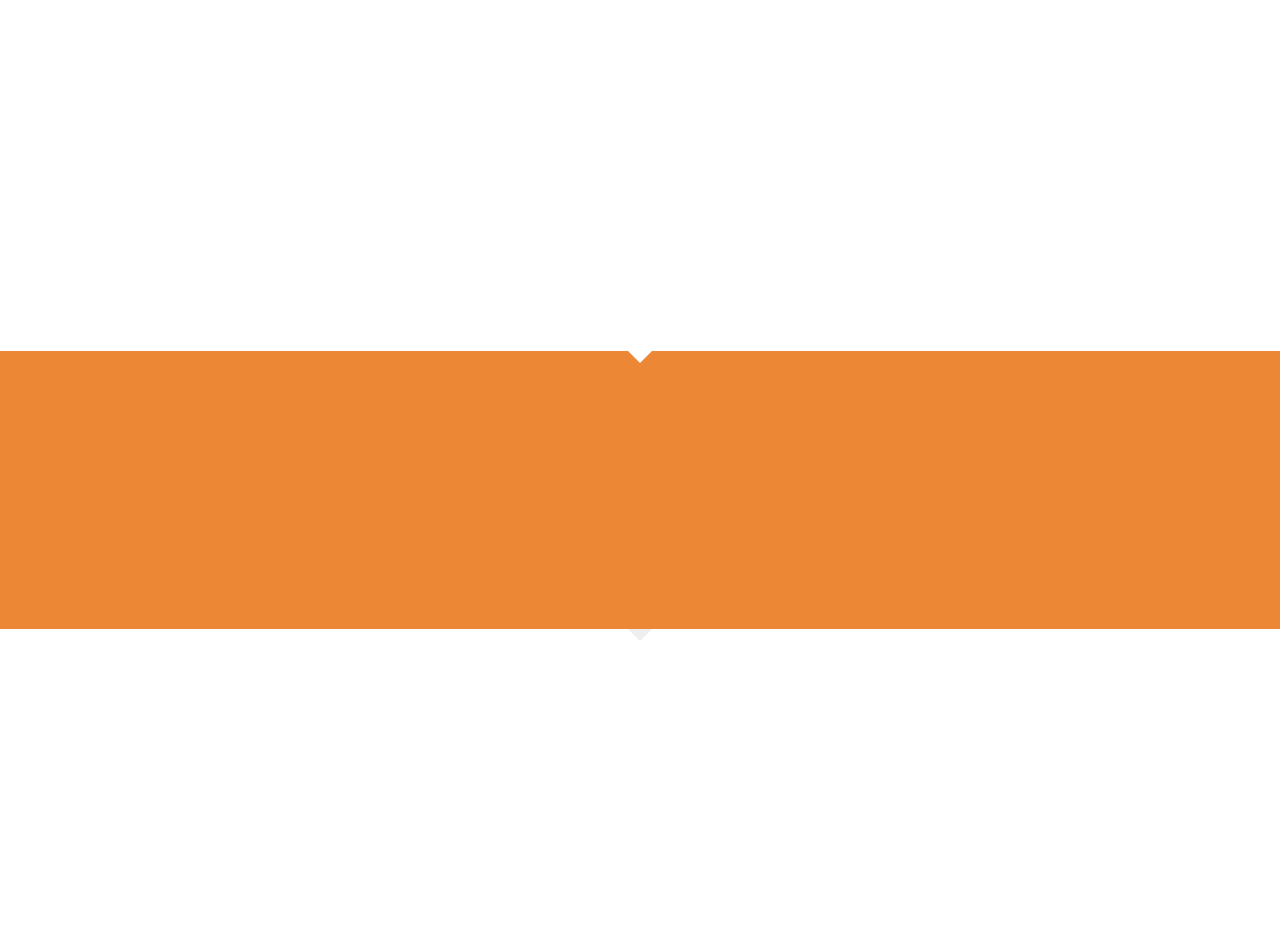
<file: public/index.html>
<!DOCTYPE html>
<html lang="en">
<head>
<!-- Website Template designed by www.downloadwebsitetemplates.co.uk -->
<meta charset="utf-8">
<title>Punk Shiba | PUNKS</title>
<meta name="description" content="Most affordable, usable & exchangeable decentralized #MEME token.">
<meta name="keywords" content="punks, punk shiba, shiba inu, shiba token, shib token, meme token">
<meta content="width=device-width, initial-scale=1, maximum-scale=1, user-scalable=no" name="viewport">
<link rel="apple-touch-icon-precomposed" sizes="144x144" href="images/ico/apple-touch-icon-144.png">
<link rel="apple-touch-icon-precomposed" sizes="114x114" href="images/ico/apple-touch-icon-114.png">
<link rel="apple-touch-icon-precomposed" sizes="72x72" href="images/ico/apple-touch-icon-72.png">
<link rel="apple-touch-icon-precomposed" href="images/ico/apple-touch-icon-57.png">
<link rel="shortcut icon" href="images/ico/favicon.png">
<!-- Global site tag (gtag.js) - Google Analytics -->
<script async src="https://www.googletagmanager.com/gtag/js?id=G-4J191W1Y4R"></script>
<script>
  window.dataLayer = window.dataLayer || [];
  function gtag(){dataLayer.push(arguments);}
  gtag('js', new Date());

  gtag('config', 'G-4J191W1Y4R');
</script>

<!-- Global site tag (gtag.js) - Google Analytics -->
<script async src="https://www.googletagmanager.com/gtag/js?id=UA-213563518-1"></script>
<script>
  window.dataLayer = window.dataLayer || [];
  function gtag(){dataLayer.push(arguments);}
  gtag('js', new Date());

  gtag('config', 'UA-213563518-1');
</script>

<link rel="stylesheet" href="css/style.css">
<script src="js/jquery.js"></script>
<script src="js/countdown.js"></script>
<script src="js/owlcarousel.js"></script>
<script src="js/uikit.scrollspy.js"></script>
<script src="js/scripts.js"></script>

</head>
<body id="backtotop">

<div class="fullwidth clearfix">
	<div id="topcontainer" class="bodycontainer clearfix" data-uk-scrollspy="{cls:'uk-animation-fade', delay: 300, repeat: true}">
		
		<p><span><img src="images/ico/logo.png" /></span></p>
		<h1><span>We are getting ready</span></h1>
		<p>It's almost done... </p>
		
	</div>
</div>

<div class="arrow-separator arrow-white"></div>

<div class="fullwidth colour1 clearfix">
	<div id="countdown" class="bodycontainer clearfix" data-uk-scrollspy="{cls:'uk-animation-fade', delay: 300, repeat: true}">

		<div id="countdowncont" class="clearfix">
			<ul id="countscript">
				<li>
					<span class="days">00</span>
					<p>Days</p>
				</li>
				<li>
					<span class="hours">00</span>
					<p>Hours</p>
				</li>
				<li class="clearbox">
					<span class="minutes">00</span>
					<p>Minutes</p>
				</li>
				<li>
					<span class="seconds">00</span>
					<p>Seconds</p>
				</li>
			</ul>
		</div>
	
	</div>
</div>



<div class="arrow-separator arrow-grey"></div>

<div class="fullwidth clearfix">
	<div id="footercont" class="bodycontainer clearfix" data-uk-scrollspy="{cls:'uk-animation-fade', delay: 300, repeat: true}">

		<p class="backtotop"><a title="" href="#backtotop"><span class="fa fa-angle-double-up"></span></a></p>
		<div id="socialmedia" class="clearfix">
			
                              <ul>
                                <li> <a href="https://t.me/punkshibaen" target="_blank"> <img src="images/social/telegram-64.png" /> </a> </li>
                                <li> <a href="https://twitter.com/punkshibaEN" target="_blank"> <img src="images/social/twitter-64.png" /> </a> </li>
                                <li> <a href="https://github.com/punkshiba" target="_blank"> <img src="images/social/github-64.png" /> </a> </li>
                              </ul>
                          
		</div>
	
	</div>
</div>
   
</body>
</html>
</file>
<file: public/css/style.css>
/* ==================================================
   CSS Imports
================================================== */

@import url("reset.css");
@import url("owlcarousel.css");
@import url("uikit.scrollspy.css");

/* ==================================================
   Icon Fonts
================================================== */

@import url("fonts/fontawesome/font-awesome.css");

/* ==================================================
   Google Fonts
================================================== */

@import url("http://fonts.googleapis.com/css?family=Source+Sans+Pro:300,300italic,400,400italic,600,600italic,700,700italic,900,900italic");

/* ==================================================
   Global Styles
================================================== */

*
{
	-webkit-box-sizing: border-box;
	-moz-box-sizing: border-box;
	box-sizing: border-box;
}

html
{
	height: 100%;
	overflow: auto;
	
	-webkit-font-smoothing: antialiased;
	-webkit-text-size-adjust: 100%;
	-ms-text-size-adjust: 100%;
}

body
{
	font-family: "Source Sans Pro", Arial, Helvetica, sans-serif;
	font-size: 20px;
	line-height: 32px;
	font-weight: 300;
	color: #999;
	background: #FFF;
	
	text-rendering: optimizeLegibility;
	vertical-align: baseline;
}

::selection
{
	background: #149077;
	color: #FFF;
}

::-moz-selection
{
	background: #149077;
	color: #FFF;
}

a
{
	color: #16A085;
	text-decoration: none;
}

	a:hover
	{
		color: #444;
	}

/* ==================================================
   Default Typography
================================================== */

p
{
	margin: 0 0 20px 0;
}

strong
{
	font-weight: 600;
}

em
{
	font-style: italic;
}

h1, h2, h3
{
	font-size: 60px;
	line-height: 60px;
	margin: 0 0 20px 0;
	letter-spacing: -1px;
	font-weight: 300;
	text-transform: uppercase;
}

	h2
	{
		font-size: 38px;
		line-height: 38px;
	}
		
	h3
	{
		font-size: 32px;
		line-height: 32px;
	}

/* ==================================================
   Background Colours
================================================== */

.colour1
{
	background: #EB8735;
}

.colour2
{
	background: #1ABC9C;
}

.colour3
{
	background: #EEE;
}


/* ==================================================
   Separator Arrows
================================================== */

.arrow-separator
{
	position: relative;
}

	.arrow-separator:after
	{
		top: 100%;
		border: solid transparent;
		content: " ";
		height: 0;
		width: 0;
		position: absolute;
		pointer-events: none;
		border-width: 12px;
		left: 50%;
		margin-left: -12px;
		z-index: 11;
	}
	
		.arrow-white:after
		{
			border-color: #FFF rgba(255,255,255,0) rgba(255,255,255,0) rgba(255,255,255,0); /** Using RGB to remove dark line in Firefox **/
		}
		
		.arrow-theme:after
		{
			border-color: #16A085 rgba(22,160,133,0) rgba(22,160,133,0) rgba(22,160,133,0);
		}
		
		.arrow-themelight:after
		{
			border-color: #1ABC9C rgba(26,188,156,0) rgba(26,188,156,0) rgba(26,188,156,0);
		}

		.arrow-grey:after
		{
			border-color: #EEE rgba(238,238,238,0) rgba(238,238,238,0) rgba(238,238,238,0);
		}

/* ==================================================
   General Layout Styles
================================================== */

.fullwidth
{
	width: 100%;
	padding: 60px 30px;
	min-width: 280px;
}

	.fullwidth .bodycontainer
	{
		margin: 0 auto;
		width: 100%;
		max-width: 1000px;
		text-align: center;
	}
	
#topcontainer
{

}

	#topcontainer h1
	{
		padding: 6px 0 10px 0;
		margin-bottom: 0;
		letter-spacing: -1.5px;
		color: #444;
		font-weight: 400;
	}
	
		#topcontainer h1 span
		{
			font-size: 70px;
			line-height: 70px;
			letter-spacing: -1.4px;
			font-weight: 300;
		}

	#topcontainer p
	{
		margin-bottom: 0;
		color: #999;
	}

	#topcontainer p span
	{
		font-size: 90px;
		line-height: 90px;
		color: #1abc9c;
	}
	
#countdown
{
	color: #FFF;
}

	#countdown #countdowncont
	{
		width: 100%;
		max-width: 700px;
		margin: 0 auto;
	}

		#countdown #countdowncont ul#countscript li
		{
			float: left;
			width: 25%;
			padding: 30px 0;
			margin: 0;
			list-style-type: none;
		}

			#countdown #countdowncont ul#countscript li span
			{
				font-size: 80px;
				line-height: 80px;
				font-weight: 300;
				color: #FFF;
			}

			#countdown #countdowncont ul#countscript li p
			{
				color: rgba(255, 255, 255, 0.6);
				font-weight: 300;
				text-transform: uppercase;
				font-size: 18px;
				line-height: 18px;
				margin: 0;
			}
		
#maincont
{
	color: #FFF;
}

	#maincont a
	{
		color: #FFF;
		opacity: 0.6;
	}
	
		#maincont a:hover
		{
			opacity: 1;
		}
	
	#maincont #signupform
	{
		margin: 0 auto 20px auto;
		width: 80%;
	}

		.sb-search
		{
			position: relative;
			width: 100%;
			min-width: 50px;
			height: 50px;
			overflow: hidden;
		}

			.sb-search .sb-search-input
			{
				position: absolute;
				top: 0;
				right: 0;
				border: none;
				outline: none;
				background: #FFF;
				border: 0;
				width: 100%;
				height: 50px;
				margin: 0;
				z-index: 10;
				padding: 0 65px 0 15px;
				font-family: inherit;
				font-size: 20px;
				color: #333;
				
				-webkit-border-radius: 0px;
				-moz-border-radius: 0px;
				border-radius: 0px;
				
				-webkit-appearance: none;
			}

		button.formbutton, .sb-search-submit 
		{
			width: 60px;
			height: 60px;
			display: block;
			position: absolute;
			right: 0;
			top: 0;
			padding: 0;
			margin: 0;
			text-align: center;
			cursor: pointer;
		}

			.sb-search-submit
			{
				background: #FFF; /* IE needs this */
				-ms-filter: "progid:DXImageTransform.Microsoft.Alpha(Opacity=0)"; /* IE 8 */
				filter: alpha(opacity=0); /* IE 5-7 */
				opacity: 0;
				color: transparent;
				border: none;
				outline: none;
				z-index: -1;
			}
			
			button.formbutton
			{
				color: #FFF;
				background: #16A085;
				z-index: 90;
				border: 0;
				height: 50px;
			}
			
			button.formbutton span
			{
				font-size: 19px;
			}
			
				button.formbutton:hover
				{
					background: #149077;
				}
			
#quotecont
{
	padding: 30px 0;
}

	#quotecont .owl-theme .owl-controls .owl-page span
	{
		background: #CCC;
	}
	
		#quotecont .owl-theme .owl-controls .owl-page.active span,
		#quotecont .owl-theme .owl-controls.clickable .owl-page:hover span
		{
			background: #1ABC9C;
		}

#footercont
{
	position: relative;
	font-size: 18px;
}

	#footercont #socialmedia ul
	{
		margin: 0 0 30px 0;
	}

	#footercont #socialmedia ul li
	{
		display: inline-block;
		list-style-type: none;
		margin: 0 10px;
	}

		#footercont #socialmedia ul li a
		{
			font-size: 36px;
			color: #999;
		}
		
			#footercont #socialmedia ul li a:hover
			{
				color: #1ABC9C;
			}
			
	#footercont p.backtotop
	{
		margin: 0 0 40px 0;
	}

		#footercont p.backtotop a
		{
			position: relative;
			display: inline-block;
			background: #EEE;
			font-size: 32px;
			line-height: 32px;
			color: #999;
			padding: 5px 12px;
			
			-webkit-border-radius: 4px;
			-moz-border-radius: 4px;
			border-radius: 4px;
		}
		
			#footercont p.backtotop a:hover
			{
				background-color: #1ABC9C;
				color: #FFF;
				text-decoration: none;
			}
			
				#footercont p.backtotop a:active
				{
					top: 2px;
				}

/* ==================================================
   Responsive Media Queries - Tablets
================================================== */

@media screen and (max-width: 768px)
{

	body
	{
		font-size: 23px;
		line-height: 29px;
	}
	
	#topcontainer h1
	{
		font-size: 54px;
		line-height: 54px;
		letter-spacing: -1.2px;
	}

		#topcontainer h1 span
		{
			font-size: 70px;
			line-height: 70px;
		}
	
	#countdown #countdowncont
	{
		max-width: 400px;
	}
	
		#countdown #countdowncont ul#countscript li
		{
			width: 50%;
			padding: 10px 0;
		}
		
			#countdown #countdowncont ul#countscript li span
			{
				font-size: 70px;
				line-height: 70px;
			}
			
	#quotecont
	{
		padding: 15px 0;
	}
		
	#footercont
	{
		font-size: 19px;
	}
		
		#footercont #footerleft
		{
			float: none;
			padding: 30px 0;
			text-align: center;
		}
		
			#footercont #socialmedia ul li a
			{
				font-size: 32px;
			}
		
		#footercont #footerright
		{
			float: none;
		}
	
}

/* ==================================================
   Responsive Media Queries - Mobiles
================================================== */

@media screen and (max-width: 480px)
{	

	body
	{
		font-size: 21px;
		line-height: 27px;
	}
	
	#topcontainer h1
	{
		font-size: 36px;
		line-height: 36px;
		
	}

		#topcontainer h1 span
		{
			font-size: 50px;
			line-height: 50px;
		}
	
	#countdown #countdowncont ul#countscript li
	{
		padding: 6px 0;
	}
	
		#countdown #countdowncont ul#countscript li span
		{
			font-size: 62px;
			line-height: 62px;
		}

		#countdown #countdowncont ul#countscript li p
		{
			font-size: 16px;
			line-height: 16px;
		}
		
	#maincont #signupform
	{
		margin: 0 auto 20px auto;
		width: 100%;
	}
	
	#quotecont
	{
		padding: 5px 0;
	}
	
	#footercont #socialmedia ul li
	{
		margin: 0 5px;
	}
	
		#footercont #socialmedia ul li a
		{
			font-size: 28px;
		}
	
}
</file>
